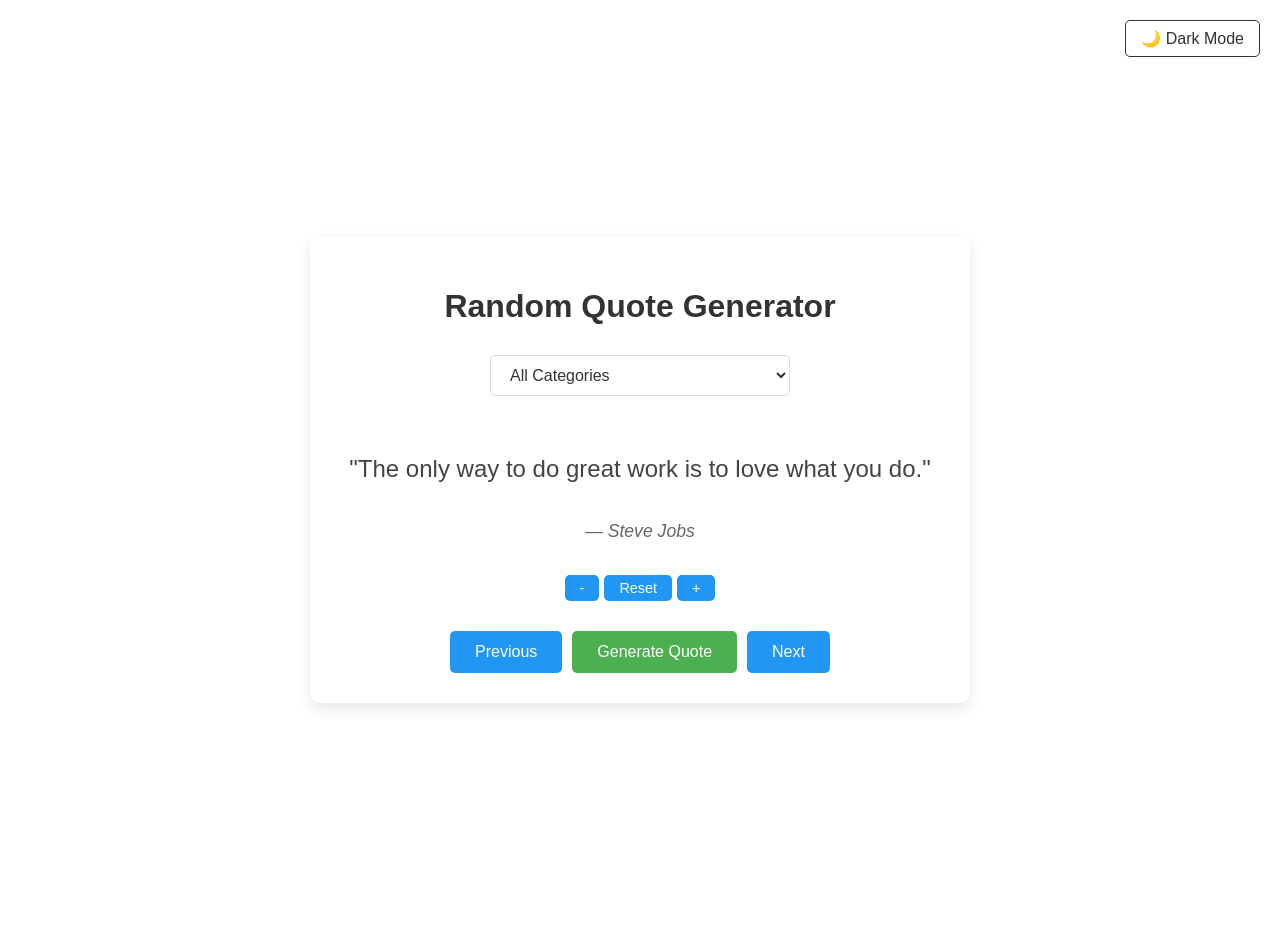
<file: index.html>
<!DOCTYPE html>
<html lang="en">
<head>
    <meta charset="UTF-8">
    <meta name="viewport" content="width=device-width, initial-scale=1.0">
    <title>Random Quote Generator</title>
    <link rel="stylesheet" href="quote.css">
   
</head>
<body>
    <div class="container">
        <div class="theme-toggle">
            <button id="theme-btn">🌙 Dark Mode</button>
        </div>

    
        <h1>Random Quote Generator</h1>
        
        <div class="category-selector">
            <select id="category">
                <option value="all">All Categories</option>
                <option value="inspiration">Inspiration</option>
                <option value="motivation">Motivation</option>
                <option value="science">Science</option>
               
            </select>
        </div>
        
        <div class="quote-container">
            <p class="quote-text" id="quote-text">Click the button below to generate a random quote!</p>
            <p class="quote-author" id="quote-author"></p>

            <div class="zoom-controls">
                <button id="zoom-out-btn">-</button>
                <button id="zoom-reset-btn">Reset</button>
                <button id="zoom-in-btn">+</button>
            </div>
        </div>
        
        <div class="button-container">
            <button id="prev-btn">Previous</button>
            <button id="generate-btn">Generate Quote</button>
            <button id="next-btn">Next</button>

        </div>
        
    </div>
</body>
<script src="quote.js"></script>
</html>
</file>
<file: quote.css>
:root {
    --bg-color: white;
    --text-color: #333;
    --container-bg: white;
    --quote-text-color: #444;
    --quote-author-color: #666;
    --button-bg: #4CAF50;
    --button-hover: #45a049;
    --nav-button-bg: #2196F3;
    --nav-button-hover: #0b7dda;
    --select-bg: white;
    --select-border: #ddd;
    --shadow-color: rgba(0, 0, 0, 0.1);
}

[data-theme="dark"] {
    --bg-color: #121212;
    --text-color: #f5f5f5;
    --container-bg: #1e1e1e;
    --quote-text-color: #e0e0e0;
    --quote-author-color: #aaaaaa;
    --button-bg: #2E7D32;
    --button-hover: #1B5E20;
    --nav-button-bg: #1565C0;
    --nav-button-hover: #0D47A1;
    --select-bg: #333;
    --select-border: #555;
    --shadow-color: rgba(0, 0, 0, 0.3);
}

body {
    font-family: 'Arial', sans-serif;
    background-color: var(--bg-color);
    color: var(--text-color);
    display: flex;
    justify-content: center;
    align-items: center;
    min-height: 100vh;
    margin: 0;
    padding: 20px;
    transition: background-color 0.3s, color 0.3s;
}

.container {
    background-color: var(--container-bg);
    border-radius: 10px;
    box-shadow: 0 5px 15px var(--shadow-color);
    padding: 30px;
    width: 100%;
    max-width: 600px;
    text-align: center;
    transition: background-color 0.3s, box-shadow 0.3s;
}

h1 {
    color: var(--text-color);
    margin-bottom: 30px;
}

.quote-container {
    margin: 30px 0;
    min-height: 150px;
    display: flex;
    flex-direction: column;
    justify-content: center;
}

.quote-text {
    font-size: 1.5rem;
    line-height: 1.6;
    color: var(--quote-text-color);
    margin-bottom: 15px;
    transition: color 0.3s;
}

.quote-author {
    font-style: italic;
    color: var(--quote-author-color);
    font-size: 1.1rem;
    transition: color 0.3s;
}

.category-selector {
    margin: 20px 0;
}

select {
    padding: 10px 15px;
    border-radius: 5px;
    border: 1px solid var(--select-border);
    font-size: 1rem;
    width: 100%;
    max-width: 300px;
    background-color: var(--select-bg);
    color: var(--text-color);
    transition: all 0.3s;
}

.button-container {
    display: flex;
    justify-content: center;
    gap: 10px;
    margin-top: 20px;
}

button {
    background-color: var(--button-bg);
    color: white;
    border: none;
    padding: 12px 25px;
    font-size: 1rem;
    border-radius: 5px;
    cursor: pointer;
    transition: background-color 0.3s;
}

button:hover {
    background-color: var(--button-hover);
}

#prev-btn, #next-btn {
    background-color: var(--nav-button-bg);
}

#prev-btn:hover, #next-btn:hover {
    background-color: var(--nav-button-hover);
}

.theme-toggle {
    position: absolute;
    top: 20px;
    right: 20px;
}

#theme-btn {
    background-color: transparent;
    color: var(--text-color);
    border: 1px solid var(--text-color);
    padding: 8px 15px;
}

#theme-btn:hover {
    background-color: var(--text-color);
    color: var(--bg-color);
}

.zoom-controls {
    display: flex;
    justify-content: center;
    gap: 5px;
    margin-top: 15px;
}

#zoom-out-btn, #zoom-reset-btn, #zoom-in-btn {
    padding: 5px 15px;
    font-size: 0.9rem;
    background-color: var(--nav-button-bg);
}

#zoom-out-btn:hover, #zoom-reset-btn:hover, #zoom-in-btn:hover {
    background-color: var(--nav-button-hover);
}
</file>
